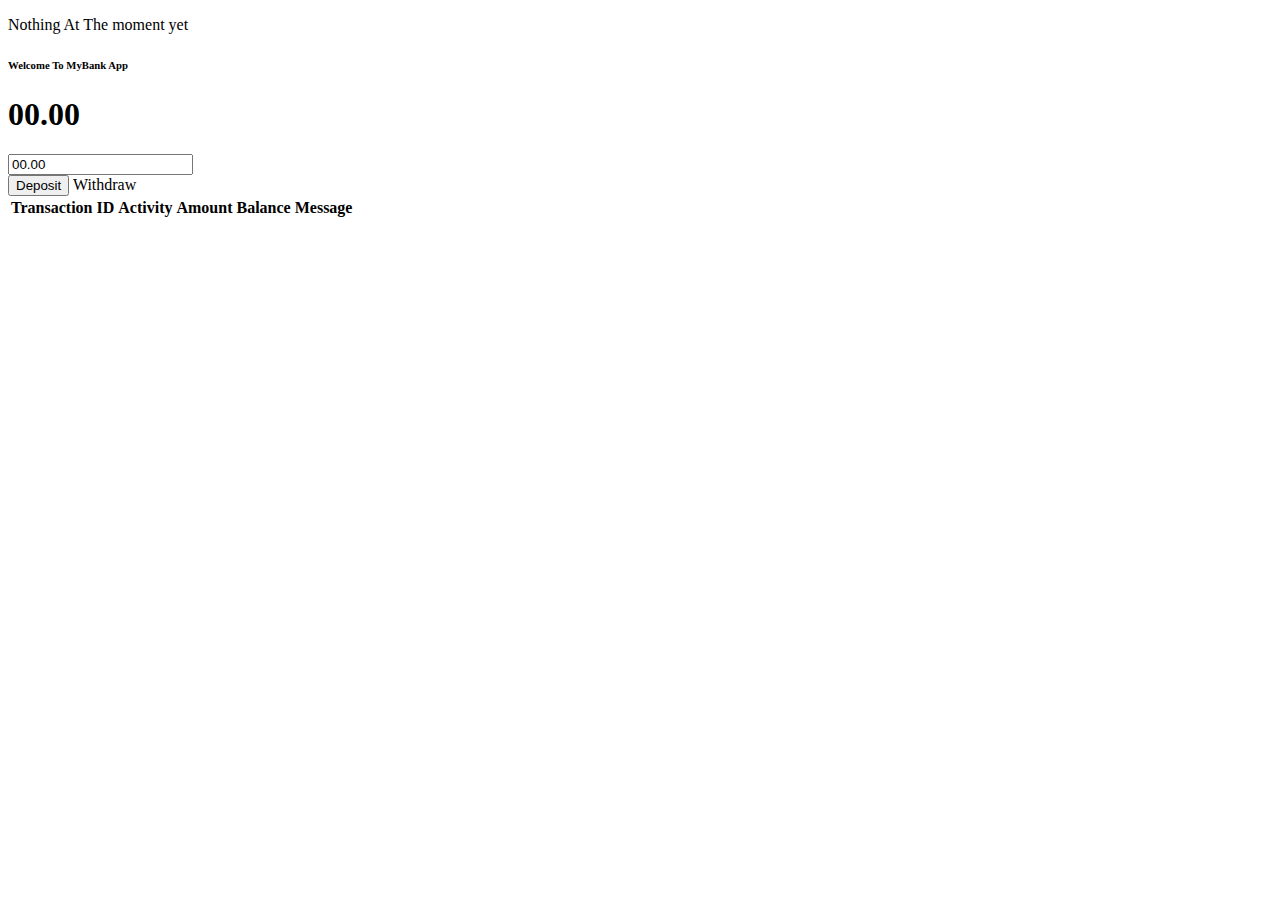
<file: projects/MyBank/index.html>
<!DOCTYPE html>
<html lang="en">
<head>
    <meta charset="UTF-8">
    <meta http-equiv="X-UA-Compatible" content="IE=edge">
    <meta name="viewport" content="width=device-width, initial-scale=1.0">
    
    <title>My Bank App</title>

    <link href="https://cdn.jsdelivr.net/npm/bootstrap@5.0.2/dist/css/bootstrap.min.css" 
          rel="stylesheet" integrity="sha384-EVSTQN3/azprG1Anm3QDgpJLIm9Nao0Yz1ztcQTwFspd3yD65VohhpuuCOmLASjC" crossorigin="anonymous">
</head>
<body class="bg-dark">
 <div class="container-fluid">
    <div class="container mt-5">
        <div class="alert alert-info mt-5"> <p class="text-muted">Nothing At The moment yet</p></div>
        <div class="row">
             <!-- screen -->
            <div class="d-flex align-items-center justify-content-between">
                <h6 class="text-white ">Welcome To MyBank App</h6>
                <h1 class="text-white screen">00.00</h1>
             </div>

        </div>

        <div class="row">          
             <div class="form-group col-md-6">
                <input type="number" step=".01" id="money" value="00.00" class="form-control">
             </div>

             <div class="form-group col-md-6">
                <button class="btn btn-info " onclick="tkAcc.deposit()">Deposit</button>
                <buttton class="btn btn-danger " onclick="tkAcc.withdraw()">Withdraw</buttton>
             </div>

        </div>
        <div class="row p-2">
            <table class="mt-5 bg-white table table-hover table-responsive table-striped">
                <thead>
                    <th>Transaction ID</th>
                    <th>Activity</th>
                    <th>Amount</th>
                    <th>Balance</th>
                    <th>Message</tr>
                </thead>
               <tbody id="here">

               </tbody>
            </table>

        </div>
        
    </div>
 </div> 
 <script src="script.js"></script>
</body>
</html>
</file>
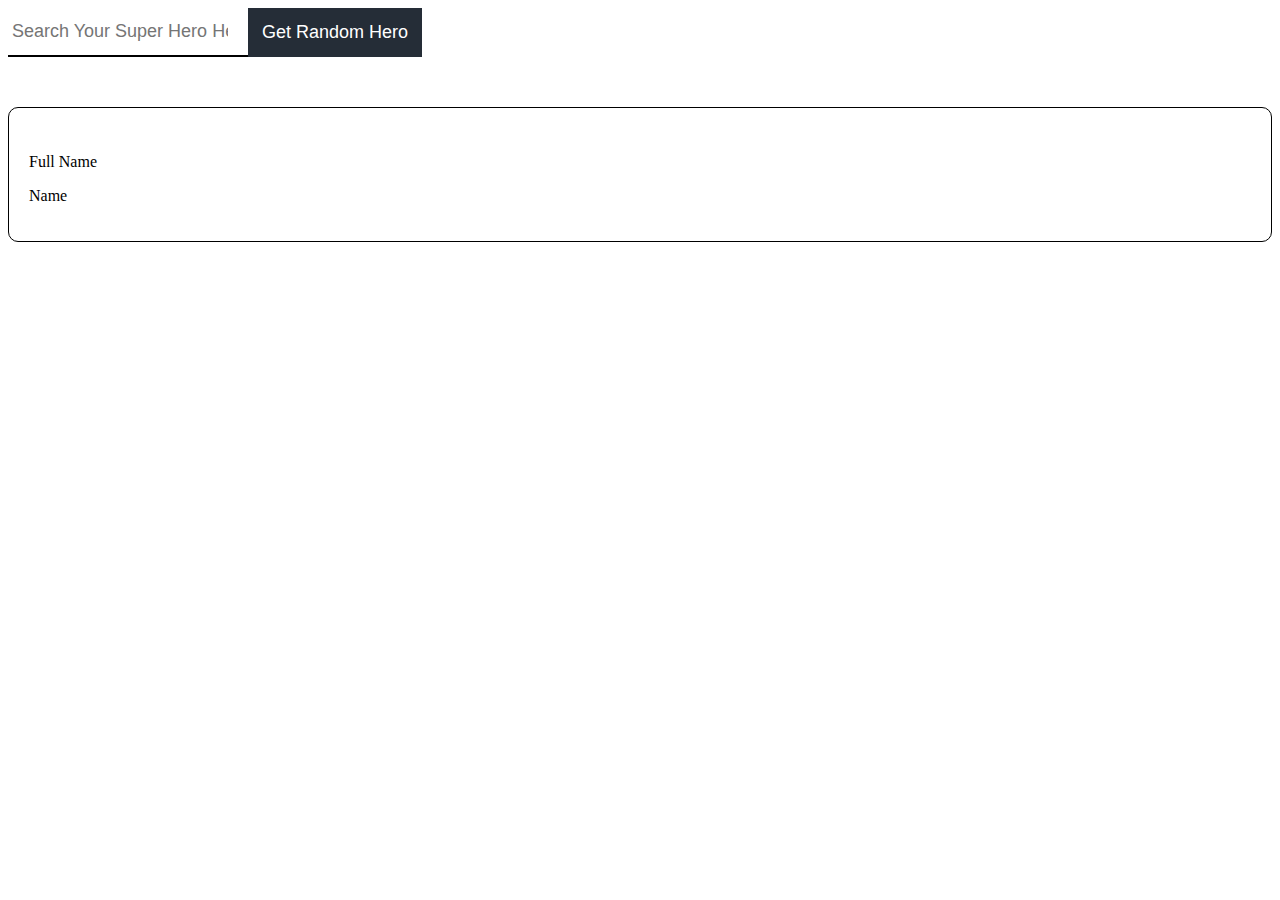
<file: projects/superhero api/index.html>
<!DOCTYPE html>
<html lang="en">
<head>
    <meta charset="UTF-8">
    <meta http-equiv="X-UA-Compatible" content="IE=edge">
    <meta name="viewport" content="width=device-width, initial-scale=1.0">
    <link rel="stylesheet" href="style.css">
    <title>SuperHero Api</title>
</head>
<body>
    <div class="container">
        <input type="search" class="control" placeholder="Search Your Super Hero Here">

        <button class="btn" onclick="getSuperHero()">
            Get Random Hero
        </button>

    </div>
    <div class="container mt-2" id="results">

    </div>


    <div class="card mt-2">
        <div class="bio mt-2">
            <span class="fullName">Full Name</span>
        </div>
        
        <div id="img"  width="500px" height="500px"></div> 

        <p class="text" id="name">Name</p>
        <div class="info">
        </div>
       
    </div>
   
    <script src="script.js"></script>
</body>
</html>
</file>
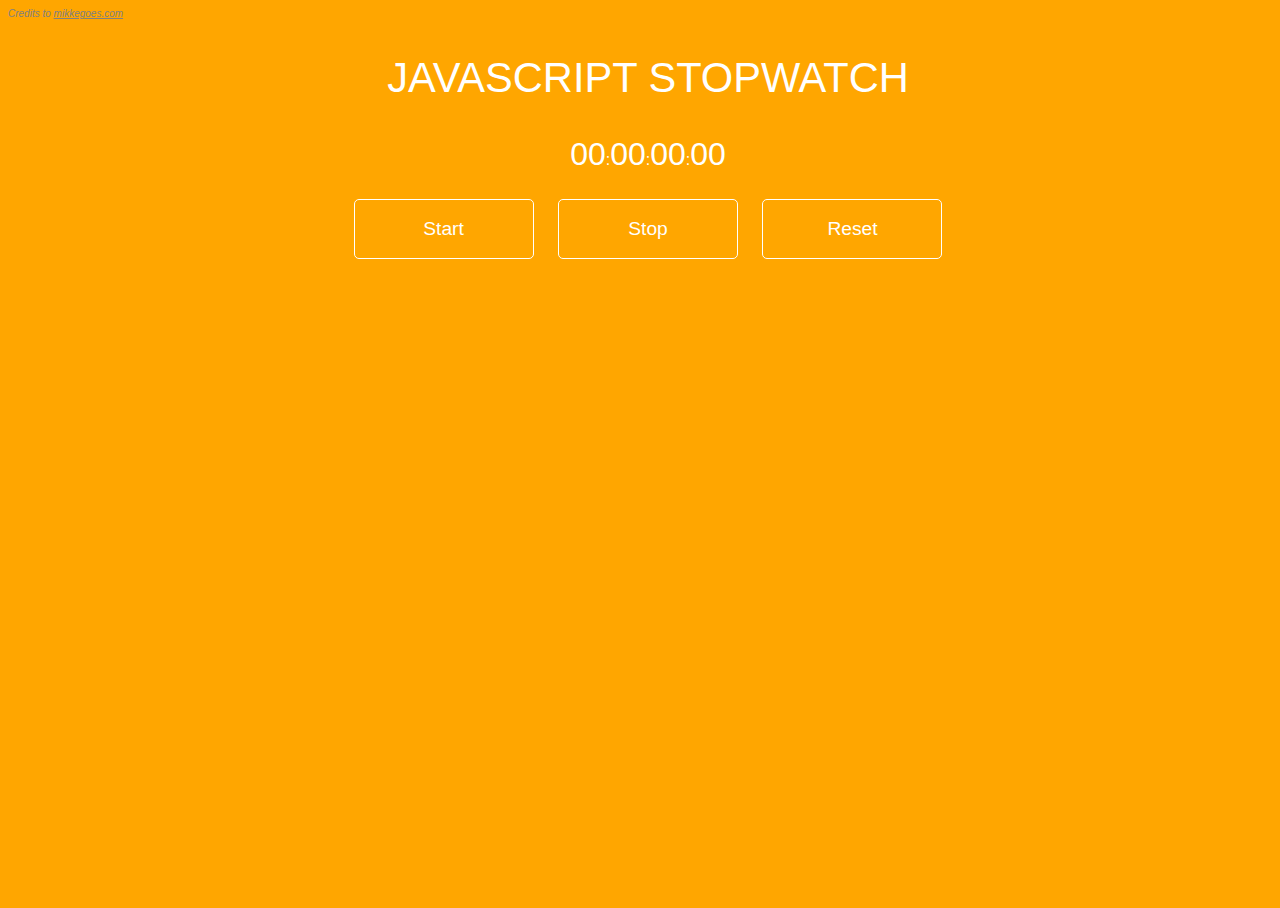
<file: projects/stopwatch/exercise/index.html>
<!DOCTYPE html>
<html>

<head>
  <meta charset="utf-8">
  <meta name="viewport" content="width=device-width">
  <title>replit</title>
  <link href="style.css" rel="stylesheet" type="text/css"/>
</head>

<body>
  <div class='credits'>Credits to <a href='https://mikkegoes.com'>mikkegoes.com</a></div>
  <div class="wrapper">
      <h2>JavaScript Stopwatch</h2>
      <p><span id="hours">00</span>:<span id="minutes">00</span>:<span id="seconds">00</span>:<span id="tens">00</span></p>
      <button id="button-start">Start</button>
      <button id="button-stop">Stop</button>
      <button id="button-reset">Reset</button>
  </div>

<!--   Exercise -->
  <script src="script.js"></script>
<!--   Solution -->
<!--   <script src="../solution/script.js"></script> -->
</body>

</html>
</file>
<file: projects/superhero api/style.css>
.container{
    display: flex;
}
.btn{
    border: none;
    outline: none;
    color: white;
    background-color: rgba(1, 10, 22, 0.859);
    font-size: large;
    padding: 14px;
}
.control{
    width: fit-content;
    border: none;
    outline: none;
    cursor: pointer;
    background-color: none;
    border-bottom: 2px solid black;
    font-size: large;
    padding: 4px

}
control:focus{

    border: none;
    outline: none;
    cursor: pointer;
    background-color: none;
    border-bottom: 2px solid green;

}
.mt-2{
    margin-top: 25px;
}
.card{
    
    background-color: white;
    border-radius: 10px;
    overflow:hidden;
    border:1px solid black;
    box-shadow: inset 3px;
    padding: 20px;

}
</file>
<file: projects/stopwatch/exercise/style.css>
html, body {
  height: 100vh;
  width: 100vw;
}

body {
  background: #ffa600;
  font-family: 'HelveticaNeue-Light', 'Helvetica Neue Light', 'Helvetica Neue',
    Helvetica, Arial, 'Lucida Grande', sans-serif;
}

.wrapper {
  width: 800px;
  margin: 30px auto;
  color: white;
  text-align: center;
  border-width: 10px;
  border-color:red;
}

h1,
h2,
h3 {
  font-family: 'Roboto', sans-serif;
  font-weight: 100;
  font-size: 2.6em;
  text-transform: uppercase;
}

#seconds,
#hours,
#minutes,
#tens {
  font-size: 2em;
}

button {
  border-radius: 5px;
  background: #ffa600;
  color: white;
  border: solid 1px white;
  text-decoration: none;
  cursor: pointer;
  font-size: 1.2em;
  padding: 18px 10px;
  width: 180px;
  margin: 10px;
  outline: none;
  &:hover {
    @include transition;
    background: white;
    border: solid 1px white;
    color: #ffa600;
  }
}

.credits {
  font-size: 10px;
  color: grey;
  font-style: italic;
}

.credits a {
  color: grey;
}
</file>
